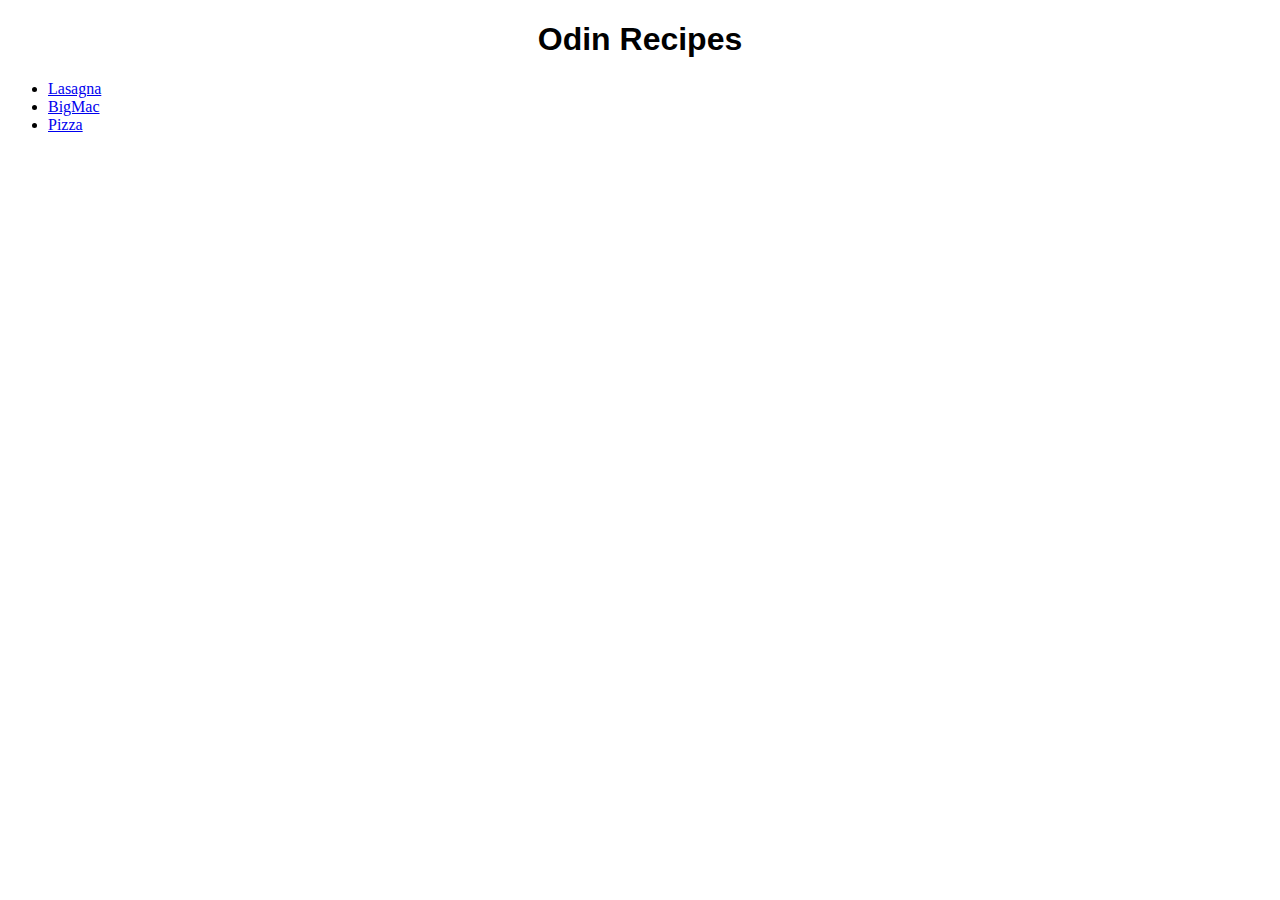
<file: index.html>
<!DOCTYPE html>
<html lang="en">
<head>
    <meta charset="UTF-8">
    <title>Recipes</title>
    <link rel="stylesheet" href="style.css">
</head>
<body>
    <h1 class="title">Odin Recipes</h1>
    <ul class="recipes">
        <li><a href="recipes/lasagna.html">Lasagna</a></li>
        <li><a href="recipes/bigmac.html">BigMac</a></li>
        <li><a href="recipes/pizza.html">Pizza</a></li>
    </ul>
    
</body>
</html>
</file>
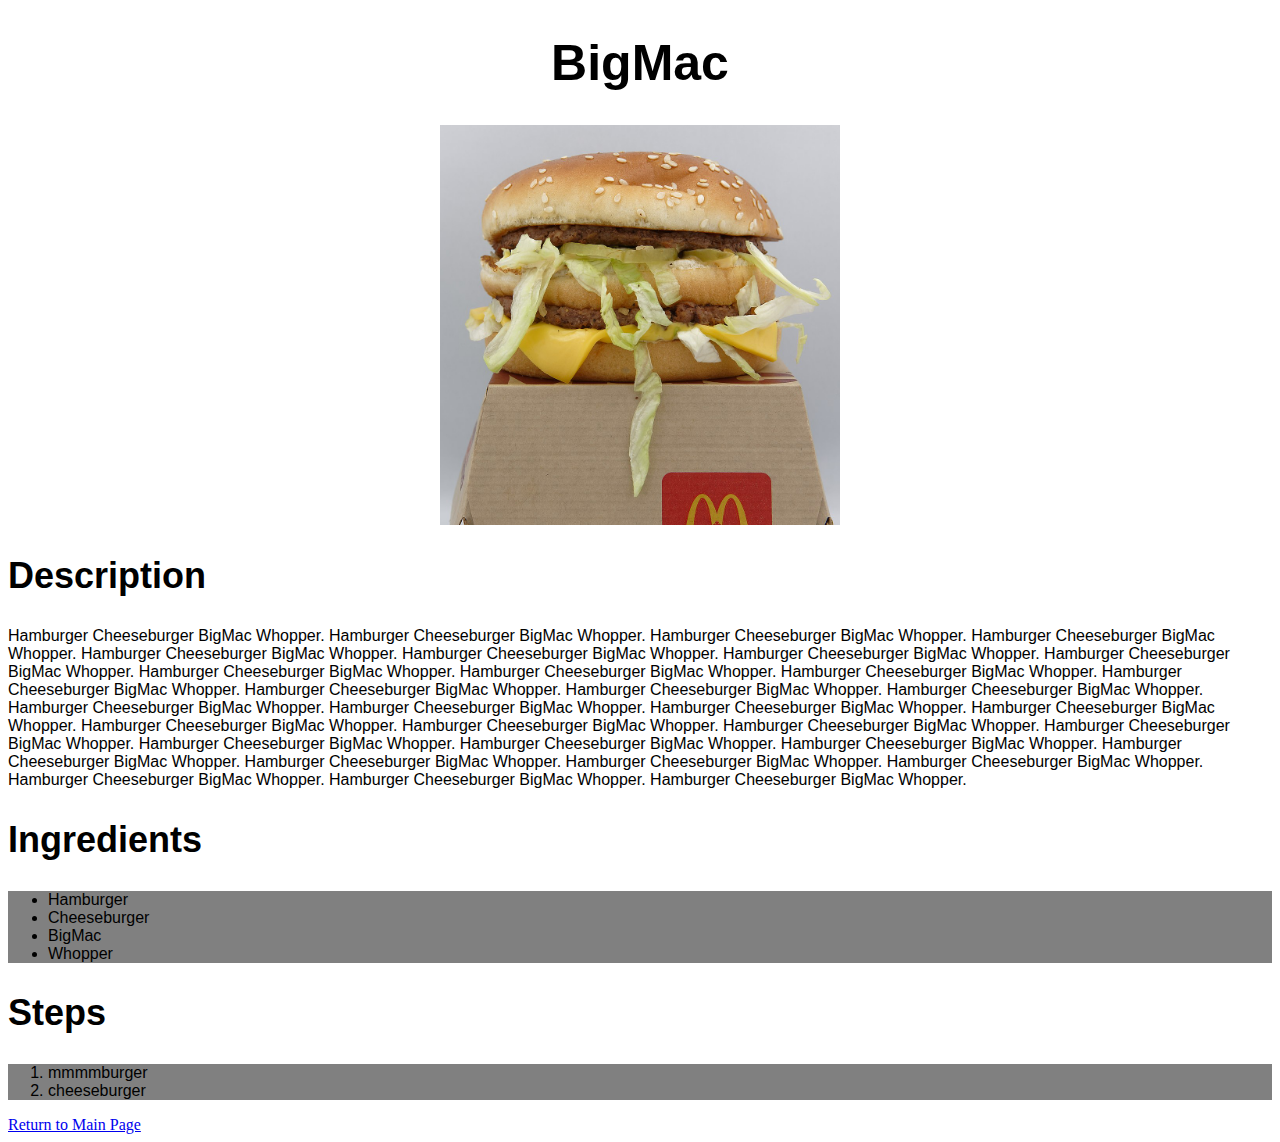
<file: recipes/bigmac.html>
<!DOCTYPE html>
<html lang="en">
<head>
    <meta charset="UTF-8">
    <title>Big Mac</title>
    <link rel="stylesheet" href="style.css">
</head>
<body>
    <h1 class="title">BigMac</h1>
    <img src="../assets/bigmac.jpg" alt="Picture of a Big Mac with a white background" class="image">
    <h2 class="header">Description</h2>
    <p class="description">Hamburger Cheeseburger BigMac Whopper. Hamburger Cheeseburger BigMac Whopper. Hamburger Cheeseburger BigMac Whopper.
        Hamburger Cheeseburger BigMac Whopper. Hamburger Cheeseburger BigMac Whopper. Hamburger Cheeseburger BigMac Whopper. 
        Hamburger Cheeseburger BigMac Whopper. Hamburger Cheeseburger BigMac Whopper. Hamburger Cheeseburger BigMac Whopper. 
        Hamburger Cheeseburger BigMac Whopper. Hamburger Cheeseburger BigMac Whopper. Hamburger Cheeseburger BigMac Whopper. 
        Hamburger Cheeseburger BigMac Whopper. Hamburger Cheeseburger BigMac Whopper. Hamburger Cheeseburger BigMac Whopper. 
        Hamburger Cheeseburger BigMac Whopper. Hamburger Cheeseburger BigMac Whopper. Hamburger Cheeseburger BigMac Whopper.
        Hamburger Cheeseburger BigMac Whopper. Hamburger Cheeseburger BigMac Whopper. Hamburger Cheeseburger BigMac Whopper.
        Hamburger Cheeseburger BigMac Whopper. Hamburger Cheeseburger BigMac Whopper. Hamburger Cheeseburger BigMac Whopper.
        Hamburger Cheeseburger BigMac Whopper. Hamburger Cheeseburger BigMac Whopper. Hamburger Cheeseburger BigMac Whopper.
        Hamburger Cheeseburger BigMac Whopper. Hamburger Cheeseburger BigMac Whopper. Hamburger Cheeseburger BigMac Whopper.
        Hamburger Cheeseburger BigMac Whopper. Hamburger Cheeseburger BigMac Whopper. Hamburger Cheeseburger BigMac Whopper. </p>
    <h2 class="header">Ingredients</h2>
    <ul class="list">
        <li>Hamburger</li>
        <li>Cheeseburger</li>
        <li>BigMac</li>
        <li>Whopper</li>
    </ul>
    <h2 class="header">Steps</h2>
    <ol class="list">
        <li>mmmmburger</li>
        <li>cheeseburger</li>
    </ol>
    <a href="../index.html">Return to Main Page</a>
</body>
</html>
</file>
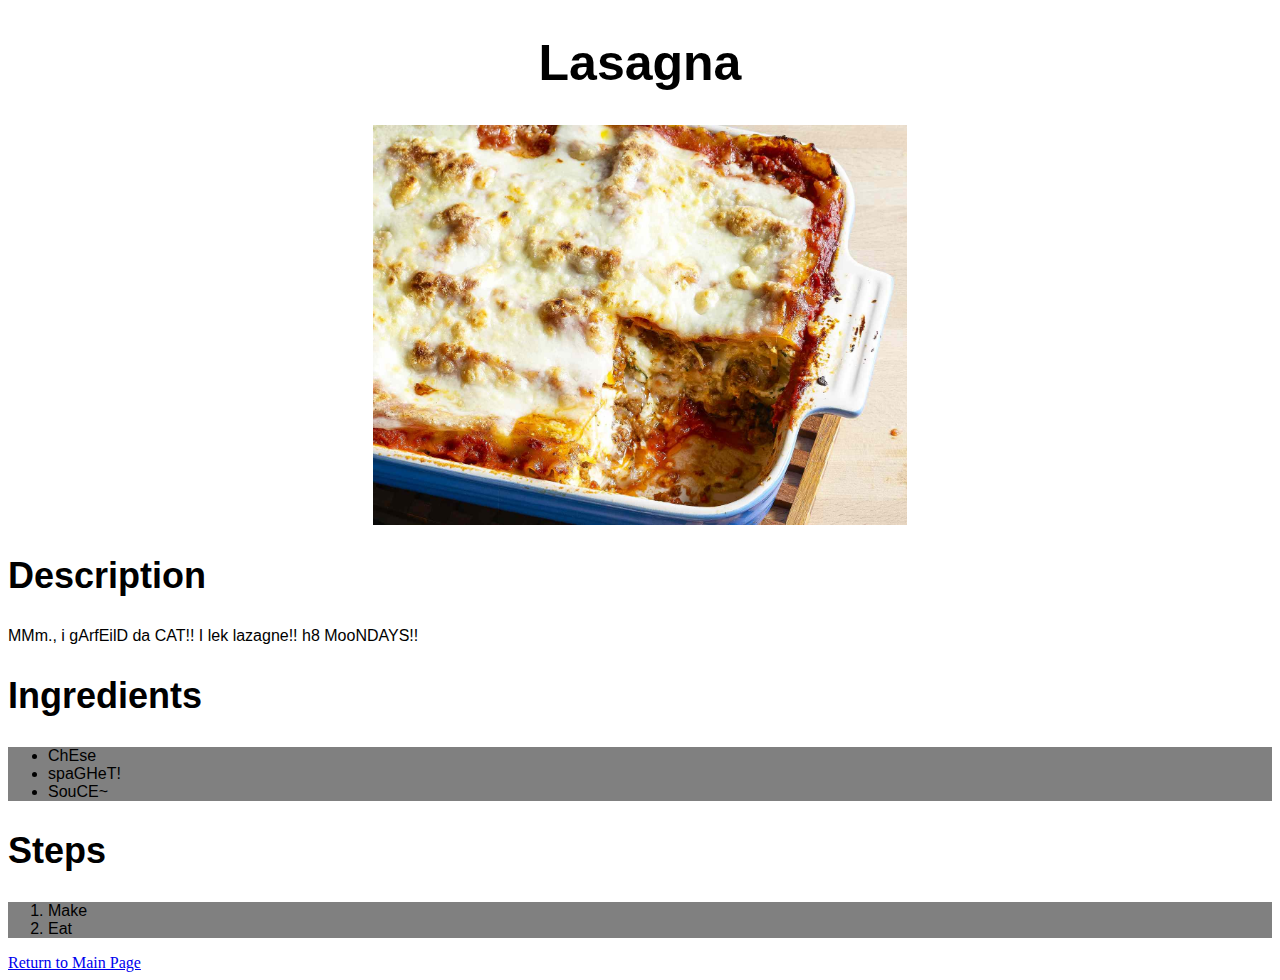
<file: recipes/lasagna.html>
<!DOCTYPE html>
<html lang="en">
<head>
    <meta charset="UTF-8">
    <title>Lasagna</title>
    <link rel="stylesheet" href="style.css">
</head>
<body>
    <h1 class="title">Lasagna</h1>
    <img src="../assets/lasagna.jpg" alt="A close up picture of lasagna with a portion missing" class="image">
    <h2 class="header">Description</h2>
    <p class="description">MMm., i gArfEilD da CAT!! I lek lazagne!! h8 MooNDAYS!!</p>
    <h2 class="header">Ingredients</h2>
    <ul class="list">
        <li>ChEse</li>
        <li>spaGHeT!</li>
        <li>SouCE~</li>
    </ul>
    <h2 class="header">Steps</h2>
    <ol class="list">
        <li>Make</li>
        <li>Eat</li>
    </ol>
    <a href="../index.html">Return to Main Page</a>
</body>
</html>
</file>
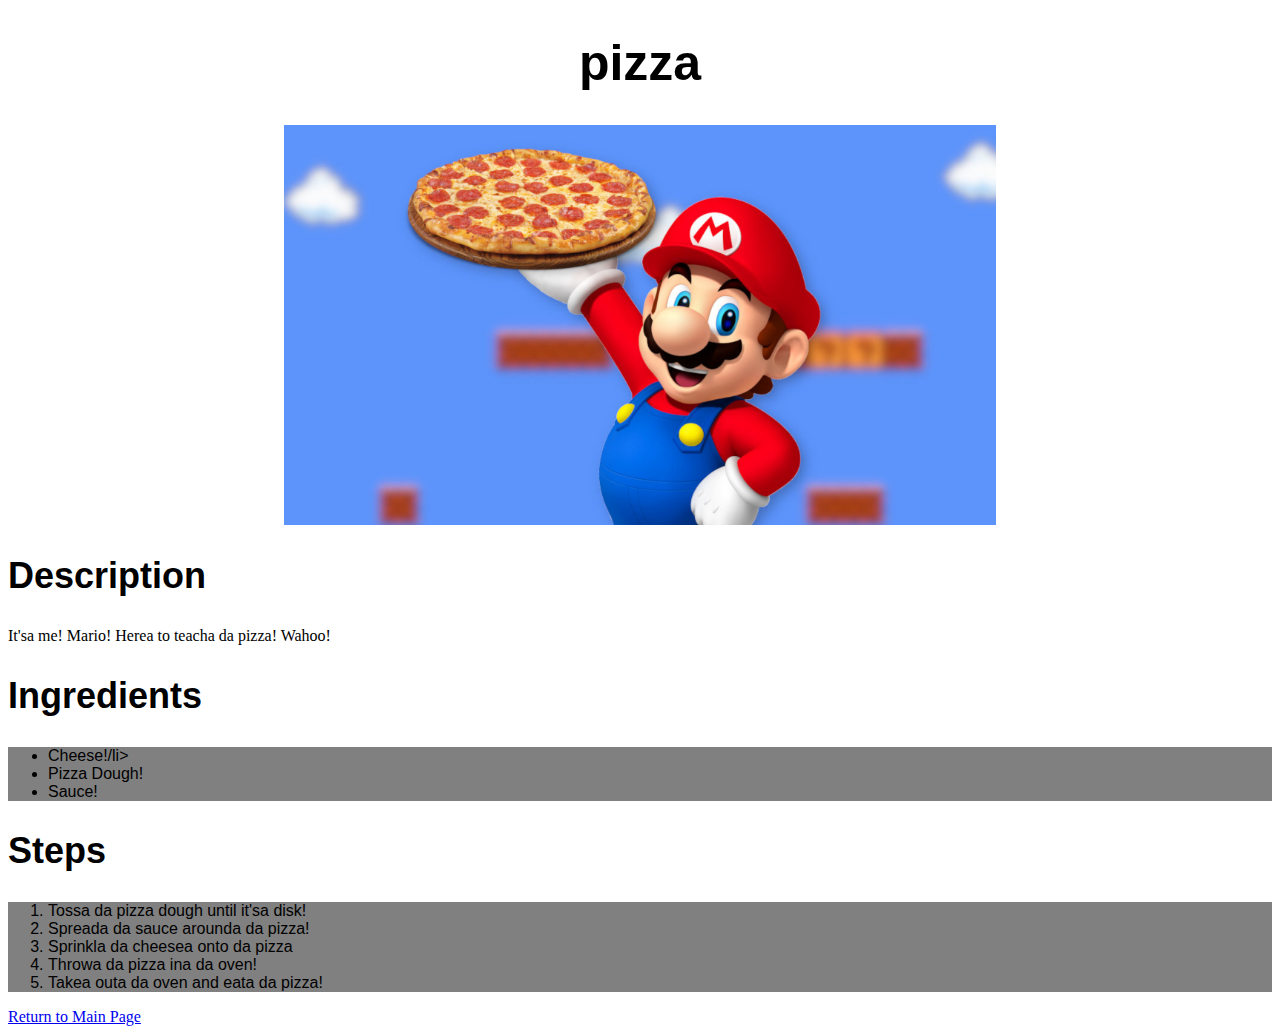
<file: recipes/pizza.html>
<!DOCTYPE html>
<html lang="en">
<head>
    <meta charset="UTF-8">
    <title>Pizza</title>
    <link rel="stylesheet" href="style.css">
</head>
<body>
    <h1 class="title">pizza</h1>
    <img src="../assets/pizza.jpg" alt="A picture of Mario holding a pizza with a video game background" class="image">
    <h2 class="header">Description</h2>
    <p>It'sa me! Mario! Herea to teacha da pizza! Wahoo!</p>
    <h2 class="header">Ingredients</h2>
    <ul class="list">
        <li>Cheese!/li>
        <li>Pizza Dough!</li>
        <li>Sauce!</li>
    </ul>
    <h2 class="header">Steps</h2>
    <ol class="list">
        <li>Tossa da pizza dough until it'sa disk!</li>
        <li>Spreada da sauce arounda da pizza!</li>
        <li>Sprinkla da cheesea onto da pizza</li>
        <li>Throwa da pizza ina da oven!</li>
        <li>Takea outa da oven and eata da pizza!</li>
    </ol>
    <a href="../index.html">Return to Main Page</a>
</body>
</html>
</file>
<file: style.css>
.title {
    text-align: center;
    font-family:'Franklin Gothic Medium', 'Arial Narrow', Arial, sans-serif
}
</file>
<file: recipes/style.css>
.image {
    height: 400px;
    width: auto;
    display: block;
    margin-left: auto;
    margin-right: auto;
}

.title,
.header,
.description,
.list {
    font-family: 'Franklin Gothic Medium', 'Arial Narrow', Arial, sans-serif;
}

.title {
    text-align: center;
    font-size: 50px;
}

.header {
    font-size: 36px;
}

.list {
    background-color: gray;
}
</file>
